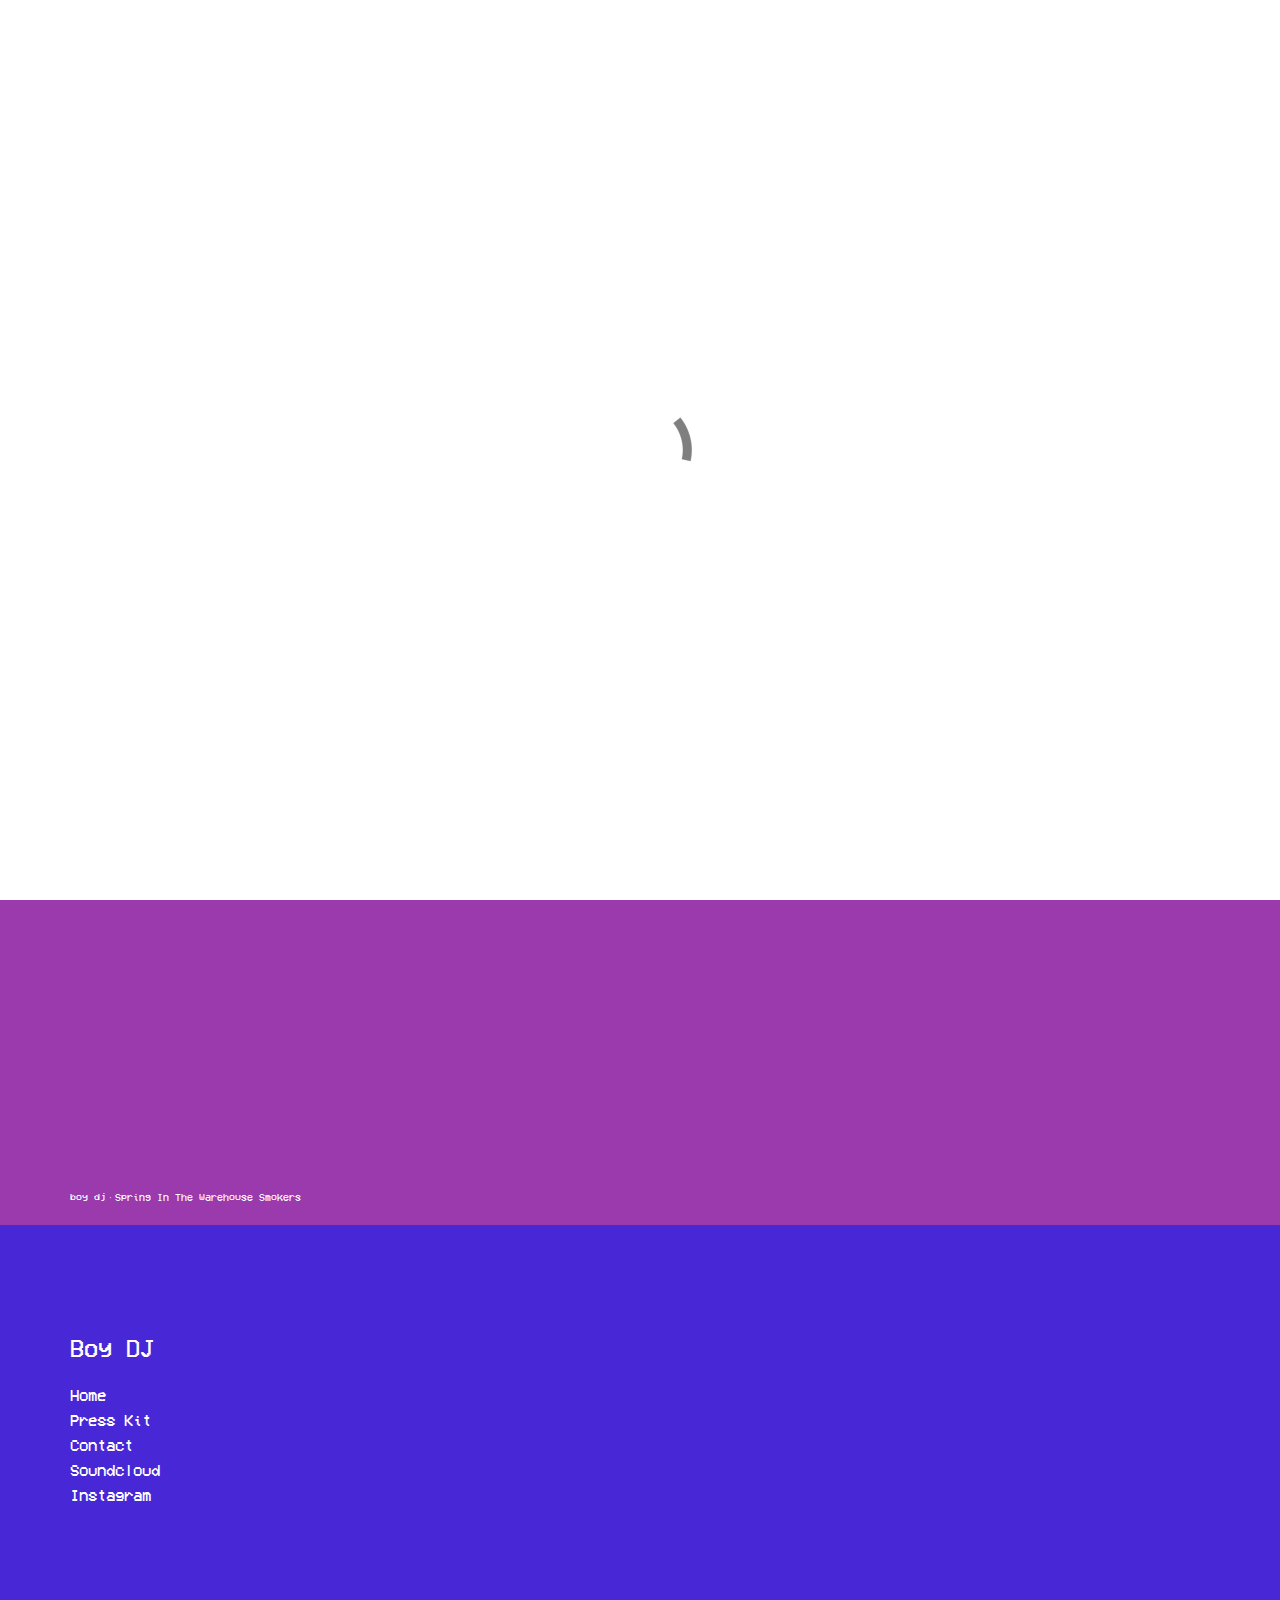
<file: index.html>
<!doctype html>
<html>
<head>
    <meta charset="utf-8">
    <meta name="keywords" content="">
    <meta name="description" content="Bleeps, bloops and beats for late-night party people.">
    <meta name="viewport" content="width=device-width, initial-scale=1.0, viewport-fit=cover">
	<link rel="canonical" href="https://boydj.cool/">
	<meta name="robots" content="index, follow">
	<meta name="twitter:card" content="summary">
	<meta name="twitter:title" content="Boy DJ">
	<meta name="twitter:description" content="Bleeps, bloops and beats for late-night party people">
	<meta name="twitter:image" content="https://boydj.cool/img/boy-dj-background.jpg">
	<meta property="og:type" content="website">
	<meta property="og:site_name" content="Boy DJ">
	<meta property="og:title" content="Boy DJ">
	<meta property="og:description" content="Bleeps, bloops and beats for late-night party people">
	<meta property="og:url" content="https://boydj.cool/index.html"> 
	<meta property="og:image" content="https://boydj.cool/img/277B12E5-C735-4EE8-906D-2F9012E9A7E9.jpg">
    <link rel="shortcut icon" type="image/png" href="favicon.png">
    
	<link rel="stylesheet" type="text/css" href="./css/bootstrap.min.css?4326">
	<link rel="stylesheet" type="text/css" href="style.css?1785">
	<link rel="stylesheet" type="text/css" href="./css/all.min.css">
	
    <title>Boy DJ</title>


    
<!-- Analytics -->
 
<!-- Analytics END -->
    
</head>
<body>

<!-- Preloader -->
<div id="page-loading-blocs-notifaction" class="page-preloader"></div>
<!-- Preloader END -->


<!-- Main container -->
<div class="page-container">
    
<!-- hero -->
<div class="bloc tc-white bg-boydj-background-colour d-bloc " id="hero">
	<div class="container bloc-xxl-lg bloc-lg">
		<div class="row">
			<div class="text-md-left col-lg-6 text-left align-self-center">
				<h1 class="mg-md">
					Boy DJ<br>
				</h1>
				<h3 class="mg-md">
					Bleeps, bloops and beats for late-night party people.
				</h3><a href="https://soundcloud.com/boy_dj" target="_blank"><span class="fab fa-soundcloud icon-white icon-space icon-md none"></span></a><a href="https://www.instagram.com/boydj.cool/" target="_blank"><span class="fab fa-instagram icon-white icon-md float-lg-none icon-space none"></span></a>
			</div>
		</div>
	</div>
</div>
<!-- hero END -->

<!-- feature-mix -->
<div class="bloc bgc-deep-lilac tc-white d-bloc" id="feature-mix">
	<div class="container bloc-lg bloc-sm-lg">
		<div class="row">
			<div class="col text-md-left text-center">
				<h5 class="mg-sm text-left">
					Featured Mix:
				</h5>
				<h1 class="mg-md tc-white text-left">
					Spring In The Warehouse Smokers<br>
				</h1>
				<p class="text-left">
					Picture this. It&rsquo;s a clear spring night and you're at your first rave of the new season. You've been finding the groove and getting lost in the music. You step outside into the smokers area to cool down and catch your breath. The air is fresh. Someone hands you a joint and you soak into the electric vibes. After a long moment you collect yourself and head back inside. The music is getting heavier now. Filthy. Your focus on everything but the music is getting blurry. You are one with everything.
				</p>
				<div >
					<iframe width="100%" height="300" scrolling="no" frameborder="no" allow="autoplay" src="img/lazyload-ph.png" data-src="https://w.soundcloud.com/player/?url=https%3A//api.soundcloud.com/tracks/1898149725%3Fsecret_token%3Ds-EXZ6VcgwvNA&amp;color=%239a3aac&amp;auto_play=true&amp;hide_related=true&amp;show_comments=false&amp;show_user=true&amp;show_reposts=false&amp;show_teaser=false&amp;visual=true" class="lazyload"></iframe><div style="font-size: 10px; color: #cccccc;line-break: anywhere;word-break: normal;overflow: hidden;white-space: nowrap;text-overflow: ellipsis; font-family: Interstate,Lucida Grande,Lucida Sans Unicode,Lucida Sans,Garuda,Verdana,Tahoma,sans-serif;font-weight: 100;"><a href="https://soundcloud.com/boy_dj" title="boy dj" target="_blank" style="color: #cccccc; text-decoration: none;">boy dj</a> · <a href="https://soundcloud.com/boy_dj/spring-in-the-warehouse-smokers/s-EXZ6VcgwvNA" title="Spring In The Warehouse Smokers" target="_blank" style="color: #cccccc; text-decoration: none;">Spring In The Warehouse Smokers</a></div>
					
				</div>
			</div>
		</div>
	</div>
</div>
<!-- feature-mix END -->

<!-- ScrollToTop Button -->
<a class="bloc-button btn btn-d scrollToTop" onclick="scrollToTarget('1',this)"><svg xmlns="http://www.w3.org/2000/svg" width="22" height="22" viewBox="0 0 32 32"><path class="scroll-to-top-btn-icon" d="M30,22.656l-14-13-14,13"/></svg></a>
<!-- ScrollToTop Button END-->


<!-- bloc-6 -->
<div class="bloc bgc-han-purple" id="bloc-6">
	<div class="container bloc-lg">
		<div class="row">
			<div class="col-12 col-sm-4">
				<h4 class="mg-md">
					Boy DJ
				</h4><a href="index.html" class="a-btn a-block footer-link">Home</a><a href="press-kit.html" class="a-btn a-block footer-link">Press Kit</a><a href="contact.html" class="a-btn a-block footer-link">Contact</a><a href="https://soundcloud.com/boy_dj" class="a-btn a-block footer-link" target="_blank">Soundcloud</a><a href="https://www.instagram.com/boydj.cool/" class="a-btn a-block footer-link" target="_blank">Instagram</a>
			</div>
			<div class="col-12 col-sm-4">
			</div>
			<div class="col-12 col-sm-4">
			</div>
		</div>
	</div>
</div>
<!-- bloc-6 END -->

</div>
<!-- Main container END -->
    


<!-- Additional JS -->
<script src="./js/jquery.min.js?1190"></script>
<script src="./js/bootstrap.bundle.min.js?5967"></script>
<script src="./js/blocs.min.js?1907"></script>
<script src="./js/lazysizes.min.js" defer></script><!-- Additional JS END -->


</body>
</html>
</file>
<file: contact.html>
<!doctype html>
<html>
<head>
    <meta charset="utf-8">
    <meta name="keywords" content="">
    <meta name="description" content="">
    <meta name="viewport" content="width=device-width, initial-scale=1.0, viewport-fit=cover">
	<link rel="canonical" href="https://boydj.cool/contact.html">
	<meta name="robots" content="index, follow">
	<meta name="twitter:card" content="summary">
	<meta name="twitter:title" content="Boy DJ | Contact">
	<meta name="twitter:description" content="Pass me a love letter">
	<meta property="og:type" content="website">
	<meta property="og:site_name" content="Boy DJ">
	<meta property="og:title" content="Boy DJ | Contact">
	<meta property="og:description" content="Pass me a love letter">
	<meta property="og:url" content="https://boydj.cool/contact.html"> 
	<meta property="og:image" content="https://boydj.cool/img/A3C33E43-5DFC-46BB-A06C-CE6E6ED6A570.jpg">
    <link rel="shortcut icon" type="image/png" href="favicon.png">
    
	<link rel="stylesheet" type="text/css" href="./css/bootstrap.min.css?7862">
	<link rel="stylesheet" type="text/css" href="style.css?3646">
	<link rel="stylesheet" type="text/css" href="./css/all.min.css">
	
    <title>Boy DJ | Contact</title>


    
<!-- Analytics -->
 
<!-- Analytics END -->
    
</head>
<body>

<!-- Preloader -->
<div id="page-loading-blocs-notifaction" class="page-preloader"></div>
<!-- Preloader END -->


<!-- Main container -->
<div class="page-container">
    
<!-- bloc-6 -->
<div class="bloc bgc-deep-lilac" id="bloc-6">
	<div class="container bloc-lg">
		<div class="row">
			<div class="col-sm-10 offset-sm-1 col-md-8 offset-md-2 col-lg-6 offset-lg-3 text-md-left text-center">
				<h2 class="mg-md">
					Contact<br>
				</h2>
				<p>
					Email: <a href="mailto:hi@boydj.cool">hi@boydj.cool</a>
				</p>
				<p>
					Instagram: <a href="https://www.instagram.com/boydj.cool/" target="_blank">@boydj.com</a>
				</p>
				<p>
					Soundcloud: <a href="https://soundcloud.com/boy_dj" target="_blank">soundcloud.com/boy_dj</a>
				</p>
			</div>
		</div>
	</div>
</div>
<!-- bloc-6 END -->

<!-- ScrollToTop Button -->
<a class="bloc-button btn btn-d scrollToTop" onclick="scrollToTarget('1',this)"><svg xmlns="http://www.w3.org/2000/svg" width="22" height="22" viewBox="0 0 32 32"><path class="scroll-to-top-btn-icon" d="M30,22.656l-14-13-14,13"/></svg></a>
<!-- ScrollToTop Button END-->


<!-- bloc-6 -->
<div class="bloc bgc-han-purple" id="bloc-6">
	<div class="container bloc-lg">
		<div class="row">
			<div class="col-12 col-sm-4">
				<h4 class="mg-md">
					Boy DJ
				</h4><a href="index.html" class="a-btn a-block footer-link">Home</a><a href="press-kit.html" class="a-btn a-block footer-link">Press Kit</a><a href="contact.html" class="a-btn a-block footer-link">Contact</a><a href="https://soundcloud.com/boy_dj" class="a-btn a-block footer-link" target="_blank">Soundcloud</a><a href="https://www.instagram.com/boydj.cool/" class="a-btn a-block footer-link" target="_blank">Instagram</a>
			</div>
			<div class="col-12 col-sm-4">
			</div>
			<div class="col-12 col-sm-4">
			</div>
		</div>
	</div>
</div>
<!-- bloc-6 END -->

</div>
<!-- Main container END -->
    


<!-- Additional JS -->
<script src="./js/jquery.min.js?1190"></script>
<script src="./js/bootstrap.bundle.min.js?5967"></script>
<script src="./js/blocs.min.js?1907"></script>
<script src="./js/lazysizes.min.js" defer></script><!-- Additional JS END -->


</body>
</html>
</file>
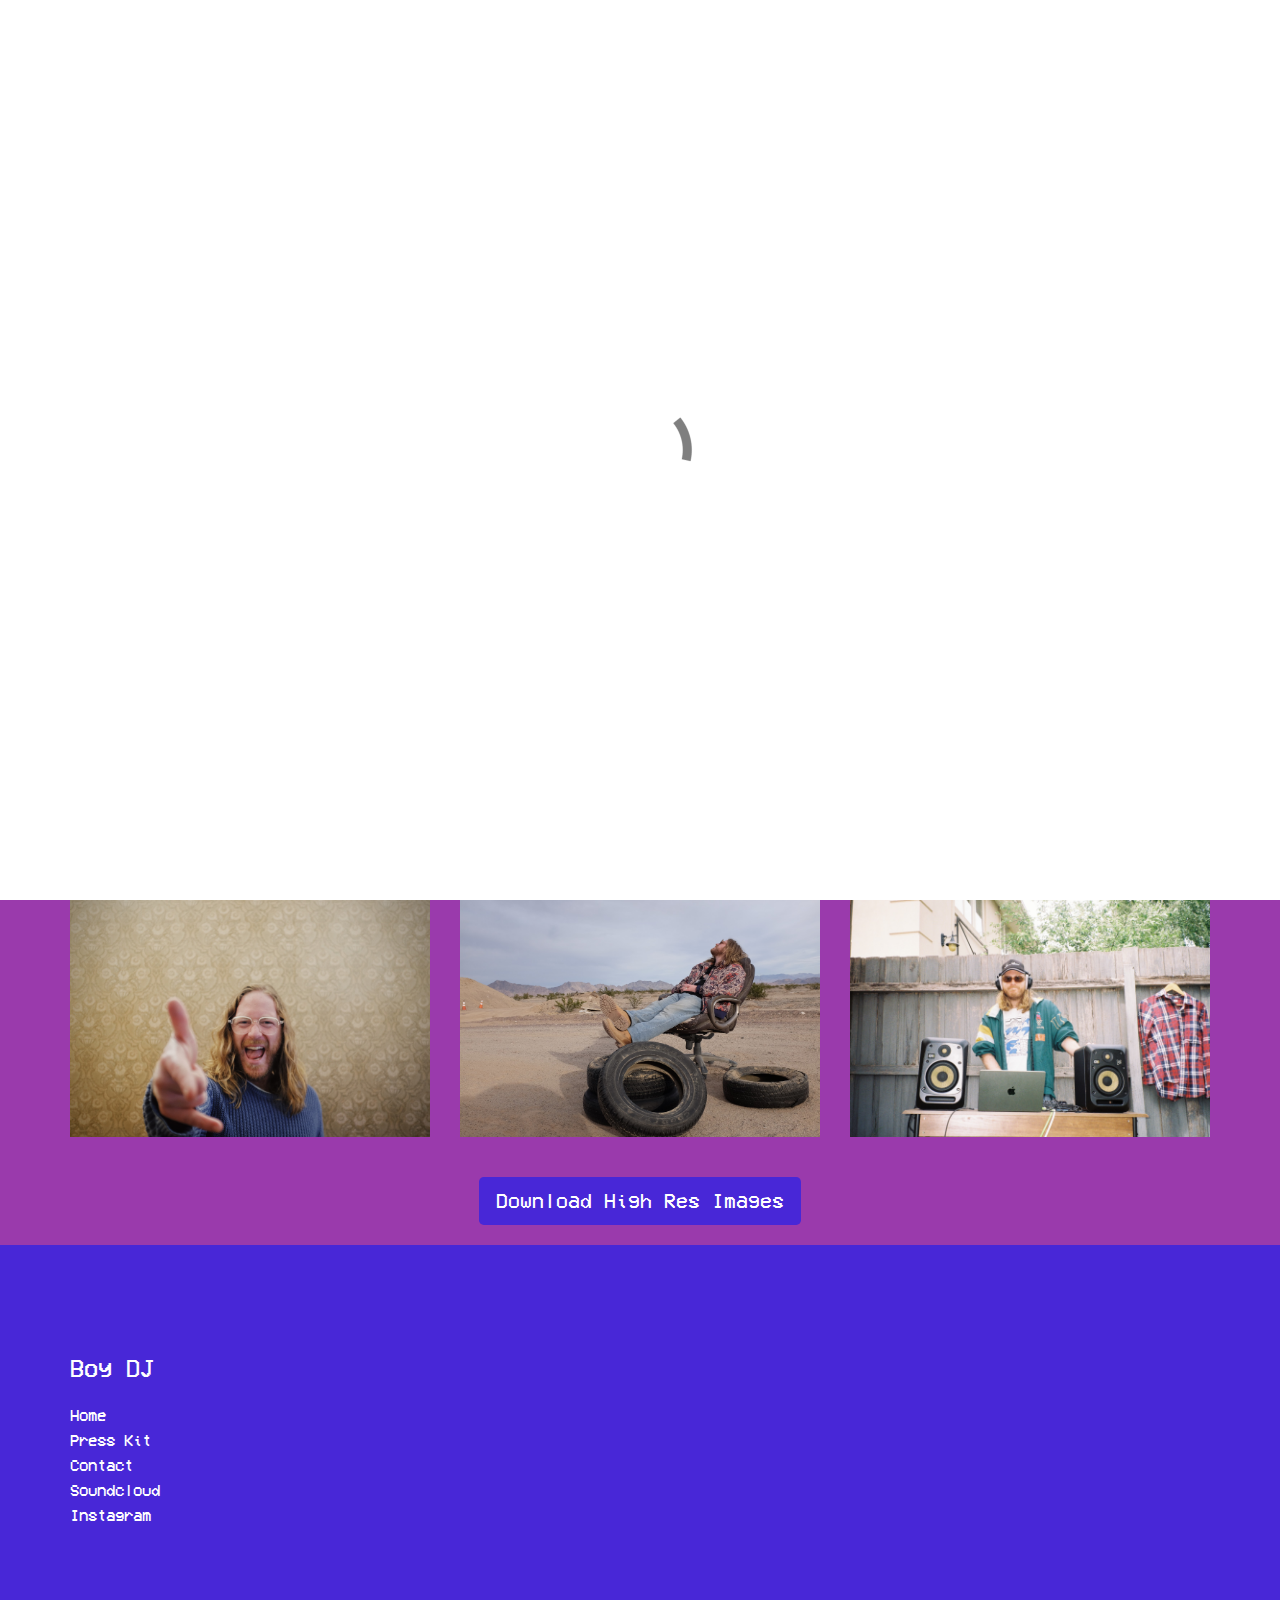
<file: press-kit.html>
<!doctype html>
<html>
<head>
    <meta charset="utf-8">
    <meta name="keywords" content="">
    <meta name="description" content="Boy DJ is a pretty cool guy based in Naarm. He loves music and has an unquenchable appetite for new sounds, which he lovingly curates.">
    <meta name="viewport" content="width=device-width, initial-scale=1.0, viewport-fit=cover">
	<link rel="canonical" href="https://boydj.cool/press-kit.html">
	<meta name="robots" content="index, follow">
	<meta name="twitter:card" content="summary">
	<meta name="twitter:title" content="Boy DJ | Press Kit">
	<meta name="twitter:description" content="Boy DJ is a pretty cool guy based in Naarm.">
	<meta property="og:type" content="website">
	<meta property="og:site_name" content="Boy DJ">
	<meta property="og:title" content="Boy DJ | Press Kit">
	<meta property="og:description" content="Boy DJ is a pretty cool guy based in Naarm.">
	<meta property="og:url" content="https://boydj.cool/Press-Kit.html"> 
	<meta property="og:image" content="https://boydj.cool/img/boy-dj-desert-2.JPG">
    <link rel="shortcut icon" type="image/png" href="favicon.png">
    
	<link rel="stylesheet" type="text/css" href="./css/bootstrap.min.css?2483">
	<link rel="stylesheet" type="text/css" href="style.css?6295">
	<link rel="stylesheet" type="text/css" href="./css/all.min.css">
	
    <title>Boy DJ | Press Kit</title>


    
<!-- Analytics -->
 
<!-- Analytics END -->
    
</head>
<body>

<!-- Preloader -->
<div id="page-loading-blocs-notifaction" class="page-preloader"></div>
<!-- Preloader END -->


<!-- Main container -->
<div class="page-container">
    
<!-- bloc-2 -->
<div class="bloc full-width-bloc bgc-deep-lilac" id="bloc-2">
	<div class="container bloc-no-padding">
		<div class="row">
			<div class="order-md-0 col-md-12 col-lg-6 order-lg-1 offset-lg-1">
				<img src="img/lazyload-ph.png" data-src="img/boy-dj-rock.jpg" class="img-fluid mx-auto d-block lazyload" alt="boy dj-desert-2.JPG" />
			</div>
			<div class="align-self-center offset-md-1 col-md-10 col-lg-4 col-sm-10 offset-sm-1 col-10 offset-1">
				<h5 class="mg-clear">
					Press Kit<br>
				</h5>
				<h1 class="mg-md">
					Boy DJ
				</h1>
				<h3 class="mg-md">
					Bleeps, bloops and beats for late night party people.
				</h3>
				<p>
					Boy DJ is a pretty cool guy based in Naarm. He loves music and has an unquenchable appetite for new sounds, which he lovingly curates. He especially loves using music to bring people together to move their bodies, connect with each other and create moments of euphoria together.
				</p>
				<p>
					Boy DJ&rsquo;s expansive sound is rooted in house and explores fresh sounds from UKG, deep tech, disco and pop. He brings a playful and energetic energy to his sets that take audiences on a journey from where they are to where they aught to be.
				</p>
				<p>
					He was a finalist in Your Shot 2024.
				</p><a href="downloads/Boy%20DJ%20Press%20Kit.pdf" class="btn btn-lg btn-han-purple" target="_blank">Download Press Kit</a>
			</div>
		</div>
	</div>
</div>
<!-- bloc-2 END -->

<!-- bloc-3 -->
<div class="bloc bgc-deep-lilac d-bloc" id="bloc-3">
	<div class="container bloc-no-padding-lg bloc-sm">
		<div class="row">
			<div class="col text-md-left text-center">
				<h3 class="mg-md">
					Press Images<br>
				</h3>
			</div>
		</div>
	</div>
</div>
<!-- bloc-3 END -->

<!-- bloc-4 -->
<div class="bloc bgc-deep-lilac d-bloc" id="bloc-4">
	<div class="container bloc-sm-lg bloc-sm">
		<div class="row">
			<div class="col-md-4 text-md-left text-center">
				<img src="img/lazyload-ph.png" data-src="img/18A7BCD5-26AF-4ADF-B759-24B36E77C46B.jpg" class="img-fluid mx-auto d-block lazyload" alt="18A7BCD5 26AF-4ADF-B759-24B36E77C46B" />
			</div>
			<div class="col-md-4 text-md-left text-center">
				<img src="img/lazyload-ph.png" data-src="img/boy-dj-desert-2.JPG" class="img-fluid mx-auto d-block lazyload" alt="B83A48A1 C8A0-4E59-A984-97388397E56F%202.JPG" />
			</div>
			<div class="col-md-4 text-md-left text-center">
				<img src="img/lazyload-ph.png" data-src="img/000038%204.jpg" class="img-fluid mx-auto d-block lazyload" alt="DC8A89D3 BA5E-4DF2-8D17-902EA59EA679.JPG" />
			</div>
		</div>
	</div>
</div>
<!-- bloc-4 END -->

<!-- bloc-5 -->
<div class="bloc bgc-deep-lilac d-bloc" id="bloc-5">
	<div class="container bloc-sm-lg bloc-sm">
		<div class="row">
			<div class="col text-md-left text-center text-lg-center">
				<a href="downloads/Press%20Images.zip" class="btn btn-lg btn-han-purple" target="_blank">Download High Res Images</a>
			</div>
		</div>
	</div>
</div>
<!-- bloc-5 END -->

<!-- ScrollToTop Button -->
<a class="bloc-button btn btn-d scrollToTop" onclick="scrollToTarget('1',this)"><svg xmlns="http://www.w3.org/2000/svg" width="22" height="22" viewBox="0 0 32 32"><path class="scroll-to-top-btn-icon" d="M30,22.656l-14-13-14,13"/></svg></a>
<!-- ScrollToTop Button END-->


<!-- bloc-6 -->
<div class="bloc bgc-han-purple" id="bloc-6">
	<div class="container bloc-lg">
		<div class="row">
			<div class="col-12 col-sm-4">
				<h4 class="mg-md">
					Boy DJ
				</h4><a href="index.html" class="a-btn a-block footer-link">Home</a><a href="press-kit.html" class="a-btn a-block footer-link">Press Kit</a><a href="contact.html" class="a-btn a-block footer-link">Contact</a><a href="https://soundcloud.com/boy_dj" class="a-btn a-block footer-link" target="_blank">Soundcloud</a><a href="https://www.instagram.com/boydj.cool/" class="a-btn a-block footer-link" target="_blank">Instagram</a>
			</div>
			<div class="col-12 col-sm-4">
			</div>
			<div class="col-12 col-sm-4">
			</div>
		</div>
	</div>
</div>
<!-- bloc-6 END -->

</div>
<!-- Main container END -->
    


<!-- Additional JS -->
<script src="./js/jquery.min.js?1190"></script>
<script src="./js/bootstrap.bundle.min.js?5967"></script>
<script src="./js/blocs.min.js?1907"></script>
<script src="./js/lazysizes.min.js" defer></script><!-- Additional JS END -->


</body>
</html>
</file>
<file: style.css>
/*-----------------------------------------------------------------------------------
	Boy DJ
	About: Boy DJ is a boy from Naarm who DJs
	Author: James Clark
	Version: 1.0
	Built with Blocs
-----------------------------------------------------------------------------------*/
body{
	margin:0;
	padding:0;
    background:#FFFFFF;
    overflow-x:hidden;
    -webkit-font-smoothing: antialiased;
    -moz-osx-font-smoothing: grayscale;
}
.page-container{overflow: hidden;} /* Prevents unwanted scroll space when scroll FX used. */
a,button{transition: background .3s ease-in-out;outline: none!important;} /* Prevent blue selection glow on Chrome and Safari */
a:hover{text-decoration: none; cursor:pointer;}


/* Preloader */

.page-preloader{position: fixed;top: 0;bottom: 0;width: 100%;z-index:100000;background:#FFFFFF url("img/pageload-spinner.gif") no-repeat center center;animation-name: preloader-fade;animation-delay: 2s;animation-duration: 0.5s;animation-fill-mode: both;}
.preloader-complete{animation-delay:0.1s;}
@keyframes preloader-fade {0% {opacity: 1;visibility: visible;}100% {opacity: 0;visibility: hidden;}}

/* = Web Fonts
-------------------------------------------------------------- */

@font-face {
	font-family:'VCROSDMono';
	src: url('./fonts/VCROSDMono/VCR_OSD_MONO_1.001.ttf');
	src: url('./fonts/VCROSDMono/VCR_OSD_MONO_1.001.ttf') format('truetype');
	font-weight: normal;
	font-style: normal;
}

/* = Blocs
-------------------------------------------------------------- */

.bloc{
	width:100%;
	clear:both;
	background: 50% 50% no-repeat;
	padding:0 20px;
	-webkit-background-size: cover;
	-moz-background-size: cover;
	-o-background-size: cover;
	background-size: cover;
	position:relative;
	display:flex;
}
.bloc .container{
	padding-left:0;
	padding-right:0;
}


/* Sizes */

.bloc-lg{
	padding:100px 20px;
}
.bloc-sm{
	padding:20px;
}

/* = Full Width Blocs 
-------------------------------------------------------------- */

.full-width-bloc{
	padding-left:0;
	padding-right:0;
}
.full-width-bloc .row{
	margin-left:0;
	margin-right:0;
}
.full-width-bloc .container{
	width:100%;
	max-width:100%!important;
}
.full-width-bloc .carousel img{
	width:100%;
	height:auto;
}


/* Dark theme */

.d-bloc{
	color:rgba(255,255,255,.7);
}
.d-bloc button:hover{
	color:rgba(255,255,255,.9);
}
.d-bloc .icon-round,.d-bloc .icon-square,.d-bloc .icon-rounded,.d-bloc .icon-semi-rounded-a,.d-bloc .icon-semi-rounded-b{
	border-color:rgba(255,255,255,.9);
}
.d-bloc .divider-h span{
	border-color:rgba(255,255,255,.2);
}
.d-bloc .a-btn,.d-bloc .navbar a, .d-bloc a .icon-sm, .d-bloc a .icon-md, .d-bloc a .icon-lg, .d-bloc a .icon-xl, .d-bloc h1 a, .d-bloc h2 a, .d-bloc h3 a, .d-bloc h4 a, .d-bloc h5 a, .d-bloc h6 a, .d-bloc p a{
	color:rgba(255,255,255,.6);
}
.d-bloc .a-btn:hover,.d-bloc .navbar a:hover,.d-bloc a:hover .icon-sm, .d-bloc a:hover .icon-md, .d-bloc a:hover .icon-lg, .d-bloc a:hover .icon-xl, .d-bloc h1 a:hover, .d-bloc h2 a:hover, .d-bloc h3 a:hover, .d-bloc h4 a:hover, .d-bloc h5 a:hover, .d-bloc h6 a:hover, .d-bloc p a:hover{
	color:rgba(255,255,255,1);
}
.d-bloc .navbar-toggle .icon-bar{
	background:rgba(255,255,255,1);
}
.d-bloc .btn-wire,.d-bloc .btn-wire:hover{
	color:rgba(255,255,255,1);
	border-color:rgba(255,255,255,1);
}
.d-bloc .card{
	color:rgba(0,0,0,.5);
}
.d-bloc .card button:hover{
	color:rgba(0,0,0,.7);
}
.d-bloc .card icon{
	border-color:rgba(0,0,0,.7);
}
.d-bloc .card .divider-h span{
	border-color:rgba(0,0,0,.1);
}
.d-bloc .card .a-btn{
	color:rgba(0,0,0,.6);
}
.d-bloc .card .a-btn:hover{
	color:rgba(0,0,0,1);
}
.d-bloc .card .btn-wire, .d-bloc .card .btn-wire:hover{
	color:rgba(0,0,0,.7);
	border-color:rgba(0,0,0,.3);
}


/* = NavBar
-------------------------------------------------------------- */

/* Handle Multi Level Navigation */
.dropdown-menu .dropdown-menu{
	border:none}
@media (min-width:576px){
	
.navbar-expand-sm .dropdown-menu .dropdown-menu{
	border:1px solid rgba(0,0,0,.15);
	position:absolute;
	left:100%;
	top:-7px}.navbar-expand-sm .dropdown-menu .submenu-left{
	right:100%;
	left:auto}}@media (min-width:768px){
	.navbar-expand-md .dropdown-menu .dropdown-menu{
	border:1px solid rgba(0,0,0,.15);
	border:1px solid rgba(0,0,0,.15);
	position:absolute;
	left:100%;
	top:-7px}.navbar-expand-md .dropdown-menu .submenu-left{
	right:100%;
	left:auto}}@media (min-width:992px){
	.navbar-expand-lg .dropdown-menu .dropdown-menu{
	border:1px solid rgba(0,0,0,.15);
	position:absolute;
	left:100%;
	top:-7px}.navbar-expand-lg .dropdown-menu .submenu-left{
	right:100%;
	left:auto}
}
/* = Bric adjustment margins
-------------------------------------------------------------- */

.mg-clear{
	margin:0;
}
.mg-sm{
	margin-top:10px;
	margin-bottom:5px;
}
.mg-md{
	margin-top:10px;
	margin-bottom:20px;
}

/* = Buttons
-------------------------------------------------------------- */

.btn-d,.btn-d:hover,.btn-d:focus{
	color:#FFF;
	background:rgba(0,0,0,.3);
}

/* Prevent ugly blue glow on chrome and safari */
button{
	outline: none!important;
}

.a-block{
	width:100%;
	text-align:left;
	display: inline-block;
}
.text-center .a-block{
	text-align:center;
}

/* = Icons
-------------------------------------------------------------- */
.icon-md{
	font-size:30px!important;
}




.card-sq, .card-sq .card-header, .card-sq .card-footer{
	border-radius:0;
}
.card-rd{
	border-radius:30px;
}
.card-rd .card-header{
	border-radius:29px 29px 0 0;
}
.card-rd .card-footer{
	border-radius:0 0 29px 29px;
}





/* ScrollToTop button */

.scrollToTop{
	width:36px;
	height:36px;
	padding:5px;
	position:fixed;
	bottom:20px;
	right:20px;
	opacity:0;
	z-index:999;
	transition: all .3s ease-in-out;
	pointer-events:none;
}
.showScrollTop{
	opacity: 1;
	pointer-events:all;
}
.scroll-to-top-btn-icon{
	fill: none;
	stroke: #fff;
	stroke-width: 2px;
	fill-rule: evenodd;
	stroke-linecap:round;
}

/* = Custom Styling
-------------------------------------------------------------- */

h1,h2,h3,h4,h5,h6,p,label,.btn,a{
	font-family:"VCROSDMono";
	color:#FFFFFF!important;
}
.container{
	max-width:1140px;
}
.bloc-divider-b-fill{
	fill:#9A3AAC;
}
.icon-space{
	padding:10px 10px 10px 10px;
}

/* = Colour
-------------------------------------------------------------- */

/* Background colour styles */

.bgc-deep-lilac{
	background-color:#9A3AAC;
}
.bgc-han-purple{
	background-color:#4827D7;
}

/* Text colour styles */

.tc-white{
	color:#FEFFFF!important;
}

/* Button colour styles */

.btn-han-purple{
	background:#4827D7;
	color:#FFFFFF!important;
}
.btn-han-purple:hover{
	background:#3a1fac!important;
	color:#FFFFFF!important;
}

/* Icon colour styles */

.icon-white{
	color:#FEFFFF!important;
	border-color:#FEFFFF!important;
}

/* Bloc image backgrounds */

.bg-boydj-background-colour{
	background-image:url("img/boydj-background-colour.jpg");
}



/* = Bloc Padding Multi Breakpoint
-------------------------------------------------------------- */

@media (min-width: 576px) {
    .bloc-xxl-sm{padding:200px 20px;}
    .bloc-xl-sm{padding:150px 20px;}
    .bloc-lg-sm{padding:100px 20px;}
    .bloc-md-sm{padding:50px 20px;}
    .bloc-sm-sm{padding:20px;}
    .bloc-no-padding-sm{padding:0 20px;}
}
@media (min-width: 768px) {
    .bloc-xxl-md{padding:200px 20px;}
    .bloc-xl-md{padding:150px 20px;}
    .bloc-lg-md{padding:100px 20px;}
    .bloc-md-md{padding:50px 20px;}
    .bloc-sm-md{padding:20px 20px;}
    .bloc-no-padding-md{padding:0 20px;}
}
@media (min-width: 992px) {
    .bloc-xxl-lg{padding:200px 20px;}
    .bloc-xl-lg{padding:150px 20px;}
    .bloc-lg-lg{padding:100px 20px;}
    .bloc-md-lg{padding:50px 20px;}
    .bloc-sm-lg{padding:20px;}
    .bloc-no-padding-lg{padding:0 20px;}
}


/* = Mobile adjustments 
-------------------------------------------------------------- */
@media (max-width: 1024px)
{
    .bloc.full-width-bloc, .bloc-tile-2.full-width-bloc .container, .bloc-tile-3.full-width-bloc .container, .bloc-tile-4.full-width-bloc .container{
        padding-left: 0; 
        padding-right: 0;  
    }
}
@media (max-width: 991px)
{
    .container{width:100%;}
    .bloc{padding-left: constant(safe-area-inset-left);padding-right: constant(safe-area-inset-right);} /* iPhone X Notch Support*/
    .bloc-group, .bloc-group .bloc{display:block;width:100%;}
}
@media (max-width: 767px)
{
    .bloc-tile-2 .container, .bloc-tile-3 .container, .bloc-tile-4 .container{
        padding-left:0;padding-right:0;
    }
    .btn-dwn{
       display:none; 
    }
    .voffset{
        margin-top:5px;
    }
    .voffset-md{
        margin-top:20px;
    }
    .voffset-lg{
        margin-top:30px;
    }
    form{
        padding:5px;
    }
    .close-lightbox{
        display:inline-block;
    }
    .blocsapp-device-iphone5{
	   background-size: 216px 425px;
	   padding-top:60px;
	   width:216px;
	   height:425px;
    }
    .blocsapp-device-iphone5 img{
	   width: 180px;
	   height: 320px;
    }
}
@media (max-width: 575px){
	.footer-link{
		text-align:center;
	}
	
}
</file>
